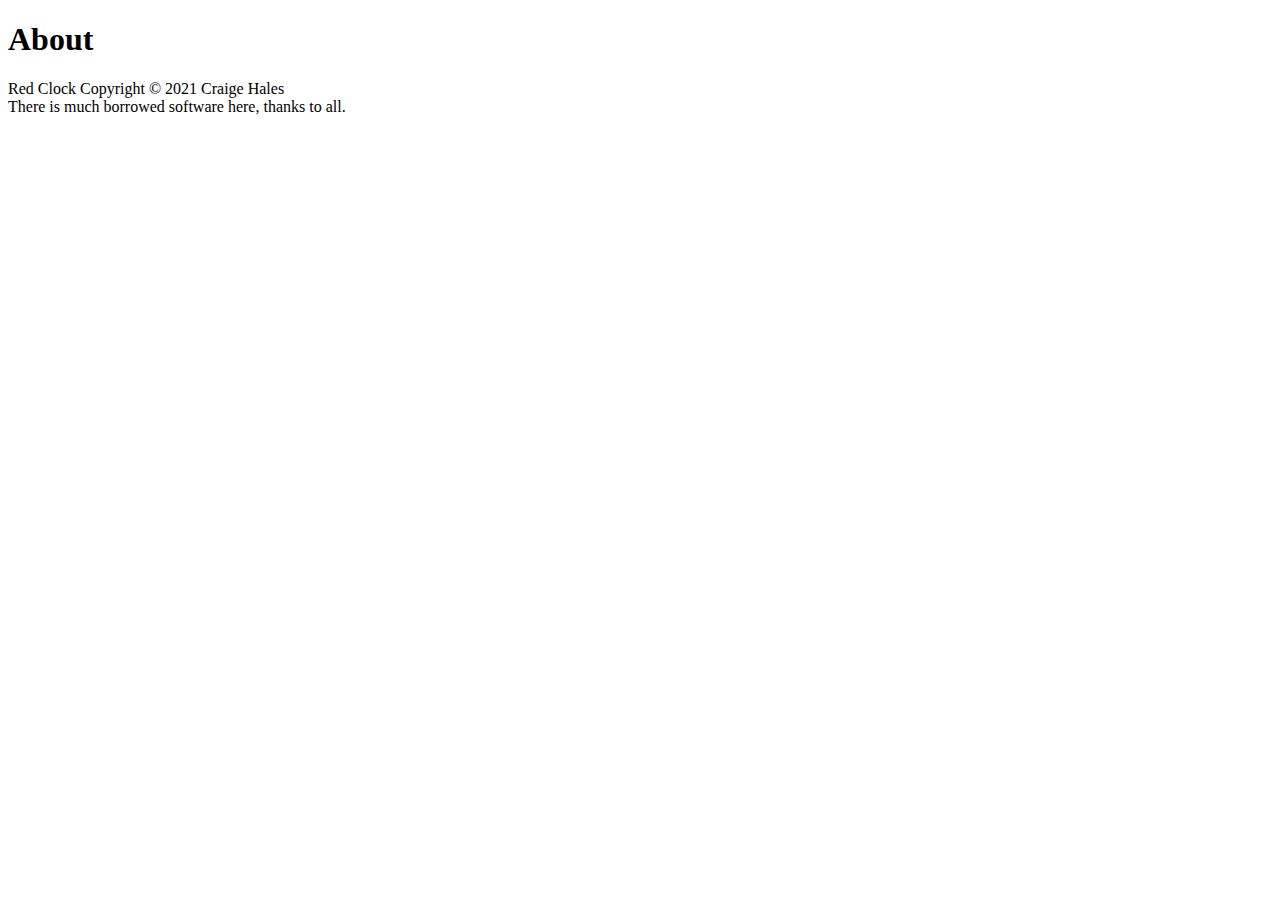
<file: esp/RedClock/main/spiffsdata/about.html>
<!DOCTYPE html>
<html>
    <head>
        <title>About Red Clock</title>
        <meta charset="UTF-8">
        <meta name="viewport" content="width=device-width">
    </head>
    <body style="background-color: white">
        <div>
            <h1>About</h1>
            <p>
                Red Clock Copyright © 2021 Craige Hales<br>
                There is much borrowed software here, thanks to all.
            </p>
        </div>
    </body>
</html>
</file>
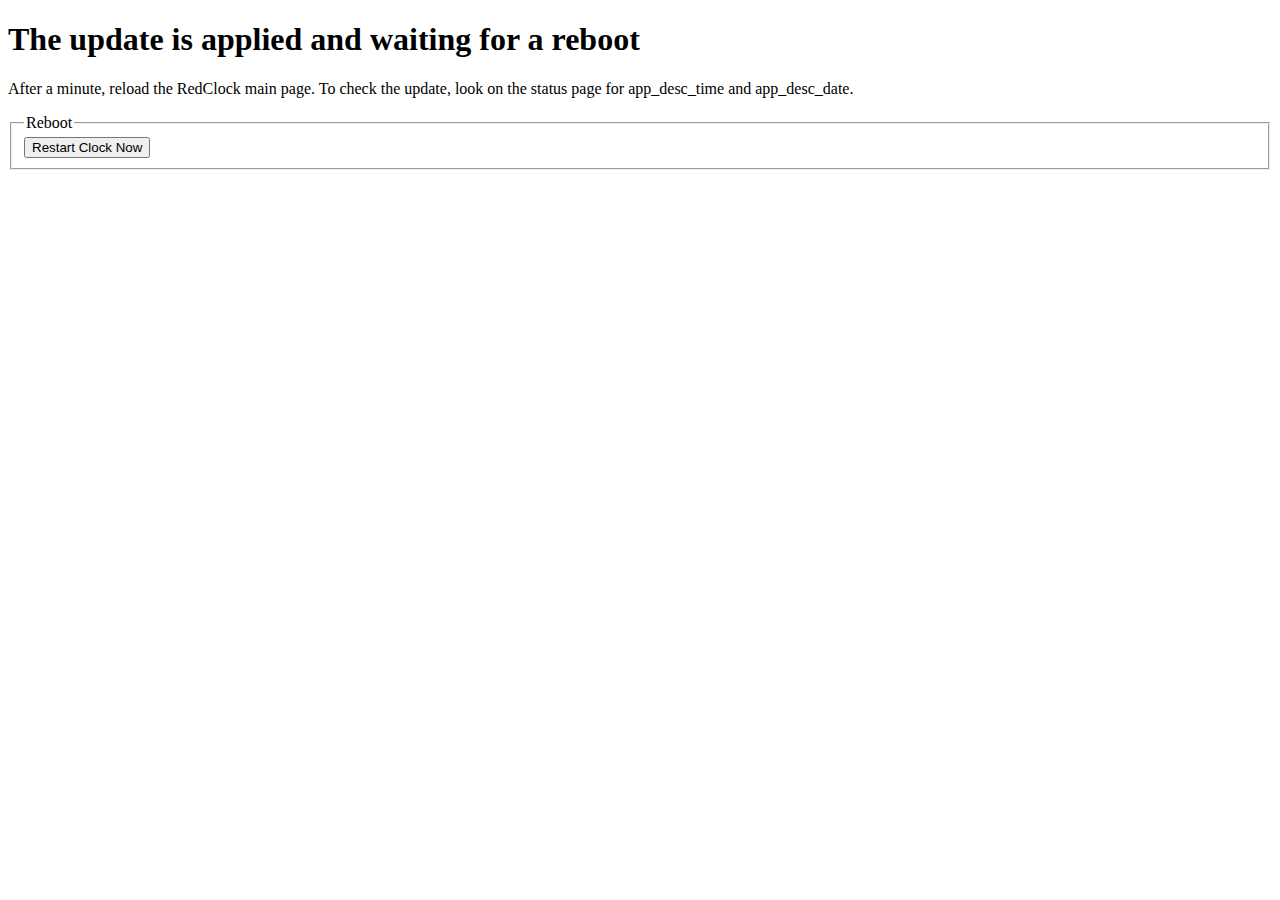
<file: esp/RedClock/main/spiffsdata/reboot.html>
<!DOCTYPE html>
<html>
    <head>
        <title>Update complete</title>
        <meta charset="UTF-8">
        <meta name="viewport" content="width=device-width">
    </head>
    <body style="background-color: white">
        <div>
            <h1>The update is applied and waiting for a reboot</h1>
            <p>
            After a minute, reload the RedClock main page.
            To check the update, look on the status page for app_desc_time and app_desc_date.
            <br>
            <form class='slider' accept-charset='ASCII' autocomplete='off' method='GET'>
                <fieldset>
                    <legend>Reboot</legend>
                    <button type='submit' value='Submit' formaction='reboot.cmd' >Restart Clock Now</button>
                </fieldset>
            </form>
            </p>
        </div>
    </body>
</html>
</file>
